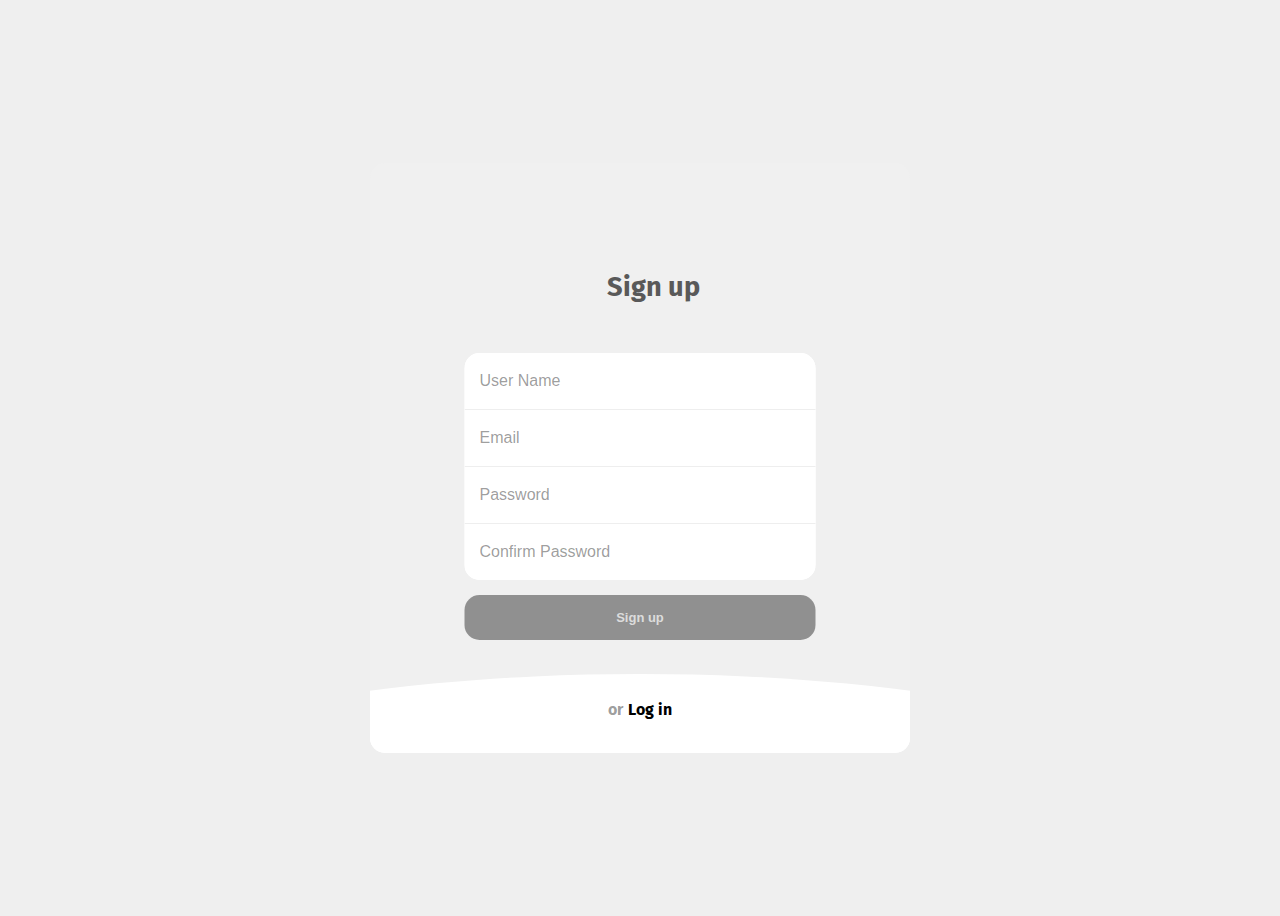
<file: index.html>
<!DOCTYPE html>
<html lang="en">
<head>
  <meta charset="UTF-8">
  <meta name="viewport" content="width=device-width, initial-scale=1.0">
  <title>Login/Signup Form</title>
  <link rel="stylesheet" href="login.css">
</head>
<body>
  <div class="form-structor">
    <form id="form">
      <!-- Signup Form -->
      <div class="signup">
        <h2 class="form-title" id="signup"><span>or</span>Sign up</h2>
        <div class="form-holder">
          <input type="text" class="input" id="username" placeholder="User Name" required>
          <input type="email" class="input" id="email" placeholder="Email" required>
          <input type="password" class="input" id="password" placeholder="Password" required>
          <input type="password" class="input" id="confirmPassword" placeholder="Confirm Password" required>
        </div>
        <button type="submit" class="submit-btn" id="signup-btn">Sign up</button>
      </div>

      <!-- Login Form -->
      <div class="login slide-up">
        <div class="center">
          <h2 class="form-title" id="login"><span>or</span>Log in</h2>
          <div class="form-holder">
            <input type="email" class="input" id="loginEmail" placeholder="Email" required>
            <input type="password" class="input" id="loginPassword" placeholder="Password" required>
          </div>
          <button type="submit" class="submit-btn" id="login-btn">Log in</button>
        </div>
      </div>
    </form>
  </div>
  
  <script src="login.js"></script>
</body>
</html>
</file>
<file: login.css>
@import url("https://fonts.googleapis.com/css?family=Fira+Sans");
html, body {
  position: relative;
  min-height: 100vh;
  background-color: #Efefef;
  display: flex;
  align-items: center;
  justify-content: center;
  font-family: "Fira Sans", Helvetica, Arial, sans-serif;
  -webkit-font-smoothing: antialiased;
  -moz-osx-font-smoothing: grayscale;
}

.form-structor {
  background-color: #222;
  border-radius: 15px;
  height: 550px;
  width: 350px;
  position: relative;
  overflow: hidden;
}
.form-structor {
  /* Styles for the form structure element itself (e.g., width, height, padding, margin) */
  width: 500px;  /* Example width */
  margin: 50px auto;  /* Example centering */
  padding: 20px;
  background-color: #f0f0f0;  /* Example background color (optional) */
}

.form-structor::after {
  content: "";
  opacity: 0.8;
  position: absolute;
  top: 0;
  right: 0;
  bottom: 0;
  left: 0;
  background-repeat: no-repeat;
  background-position: right bottom; /* Adjust if needed */
  background-size: cover;  /* Adjust if needed based on image dimensions */
  background-image: url("https://cdn.dribbble.com/users/330915/screenshots/3806532/media/622f7bd96b8c0e1222c61adbbdf737c2.gif?resize=1000x750&vertical=center");
}

.form-structor .signup {
  position: absolute;
  top: 50%;
  left: 50%;
  -webkit-transform: translate(-50%, -50%);
  width: 65%;
  z-index: 5;
  -webkit-transition: all 0.3s ease;
}
.form-structor .signup.slide-up {
  top: 5%;
  -webkit-transform: translate(-50%, 0%);
  -webkit-transition: all 0.3s ease;
}
.form-structor .signup.slide-up .form-holder, .form-structor .signup.slide-up .submit-btn {
  opacity: 0;
  visibility: hidden;
}
.form-structor .signup.slide-up .form-title {
  font-size: 1em;
  cursor: pointer;
}
.form-structor .signup.slide-up .form-title span {
  margin-right: 5px;
  opacity: 1;
  visibility: visible;
  -webkit-transition: all 0.3s ease;
}
.form-structor .signup .form-title {
  color: #595959;
  font-size: 1.7em;
  text-align: center;
  /* Add margin-top to move up */
  margin-top: 10px; /* Adjust the value for desired movement */
}

.form-structor .signup .form-title span {
  color: rgba(0, 0, 0, 0.4);
  opacity: 0;
  visibility: hidden;
  -webkit-transition: all 0.3s ease;
}
.form-structor .signup .form-holder {
  border-radius: 15px;
  background-color: #fff;
  overflow: hidden;
  margin-top: 50px;
  opacity: 1;
  visibility: visible;
  -webkit-transition: all 0.3s ease;
}
.form-structor .signup .form-holder .input {
  border: 0; /* Maintain border removal */
  outline: none; /* Maintain outline removal */
  box-shadow: none; /* Maintain shadow removal */
  display: block; /* Maintain block display */
  height: 40px; /* Increase input field height */
  line-height: 40px; /* Adjust line-height for better alignment */
  padding: 8px 15px; /* Maintain padding */
  border-bottom: 1px solid #eee; /* Maintain border bottom */
  width: 92%; /* Maintain full width */
  font-size: 16px; /* Increase font size */
}

.form-structor .signup .form-holder .input:last-child {
  border-bottom: 0;
}
.form-structor .signup .form-holder .input::-webkit-input-placeholder {
  color: rgba(0, 0, 0, 0.4);
}
.form-structor .signup .submit-btn {
  background-color: rgba(0, 0, 0, 0.4);
  color: rgba(255, 255, 255, 0.7);
  border: 0;
  border-radius: 15px;
  display: block;
  margin: 15px auto;
  padding: 15px 45px;
  width: 100%;
  font-size: 13px;
  font-weight: bold;
  cursor: pointer;
  opacity: 1;
  visibility: visible;
  -webkit-transition: all 0.3s ease;
}
.form-structor .signup .submit-btn:hover {
  transition: all 0.3s ease;
  background-color: rgba(0, 0, 0, 0.8);
}
.form-structor .login {
  position: absolute;
  top: 20%;
  left: 0;
  right: 0;
  bottom: 0;
  background-color: #fff;
  z-index: 5;
  -webkit-transition: all 0.3s ease;
}
.form-structor .login::before {
  content: "";
  position: absolute;
  left: 50%;
  top: -20px;
  -webkit-transform: translate(-50%, 0);
  background-color: #fff;
  width: 200%;
  height: 250px;
  border-radius: 50%;
  z-index: 4;
  -webkit-transition: all 0.3s ease;
}
.form-structor .login .center {
  position: absolute;
  top: 40%;
  left: 50%;
  -webkit-transform: translate(-50%, -50%);
  width: 65%;
  z-index: 5;
  -webkit-transition: all 0.3s ease;
}
.form-structor .login .center .form-title {
  color: #000;
  font-size: 1.7em;
  text-align: center;
}
.form-structor .login .center .form-title span {
  color: rgba(0, 0, 0, 0.4);
  opacity: 0;
  visibility: hidden;
  -webkit-transition: all 0.3s ease;
}
.form-structor .login .center .form-holder {
  border-radius: 15px;
  background-color: #fff;
  border: 1px solid #eee;
  overflow: hidden;
  margin-top: 50px;
  opacity: 1;
  visibility: visible;
  -webkit-transition: all 0.3s ease;
}
.form-structor .login .center .form-holder .input {
  border: 0; /* Maintain border removal */
  outline: none; /* Maintain outline removal */
  box-shadow: none; /* Maintain shadow removal */
  display: block; /* Maintain block display */
  height: 40px; /* Increase input field height */
  line-height: 40px; /* Adjust line-height for better alignment */
  padding: 8px 15px; /* Maintain padding */
  border-bottom: 1px solid #eee; /* Maintain border bottom */
  width: 92%; /* Maintain full width */
  font-size: 16px; /* Increase font size */
}

.form-structor .login .center .form-holder .input:last-child {
  border-bottom: 0;
}
.form-structor .login .center .form-holder .input::-webkit-input-placeholder {
  color: rgba(0, 0, 0, 0.4);
}
.form-structor .login .center .submit-btn {
  background-color: #6B92A4;
  color: rgba(255, 255, 255, 0.7);
  border: 0;
  border-radius: 15px;
  display: block;
  margin: 15px auto;
  padding: 15px 45px;
  width: 100%;
  font-size: 13px;
  font-weight: bold;
  cursor: pointer;
  opacity: 1;
  visibility: visible;
  -webkit-transition: all 0.3s ease;
}
.form-structor .login .center .submit-btn:hover {
  transition: all 0.3s ease;
  background-color: rgba(0, 0, 0, 0.8);
}
.form-structor .login.slide-up {
  top: 90%;
  -webkit-transition: all 0.3s ease;
}
.form-structor .login.slide-up .center {
  top: 10%;
  -webkit-transform: translate(-50%, 0%);
  -webkit-transition: all 0.3s ease;
}
.form-structor .login.slide-up .form-holder, .form-structor .login.slide-up .submit-btn {
  opacity: 0;
  visibility: hidden;
  -webkit-transition: all 0.3s ease;
}
.form-structor .login.slide-up .form-title {
  font-size: 1em;
  margin: 0;
  padding: 0;
  cursor: pointer;
  -webkit-transition: all 0.3s ease;
}
.form-structor .login.slide-up .form-title span {
  margin-right: 5px;
  opacity: 1;
  visibility: visible;
  -webkit-transition: all 0.3s ease;
}/*# sourceMappingURL=style.css.map */
</file>
